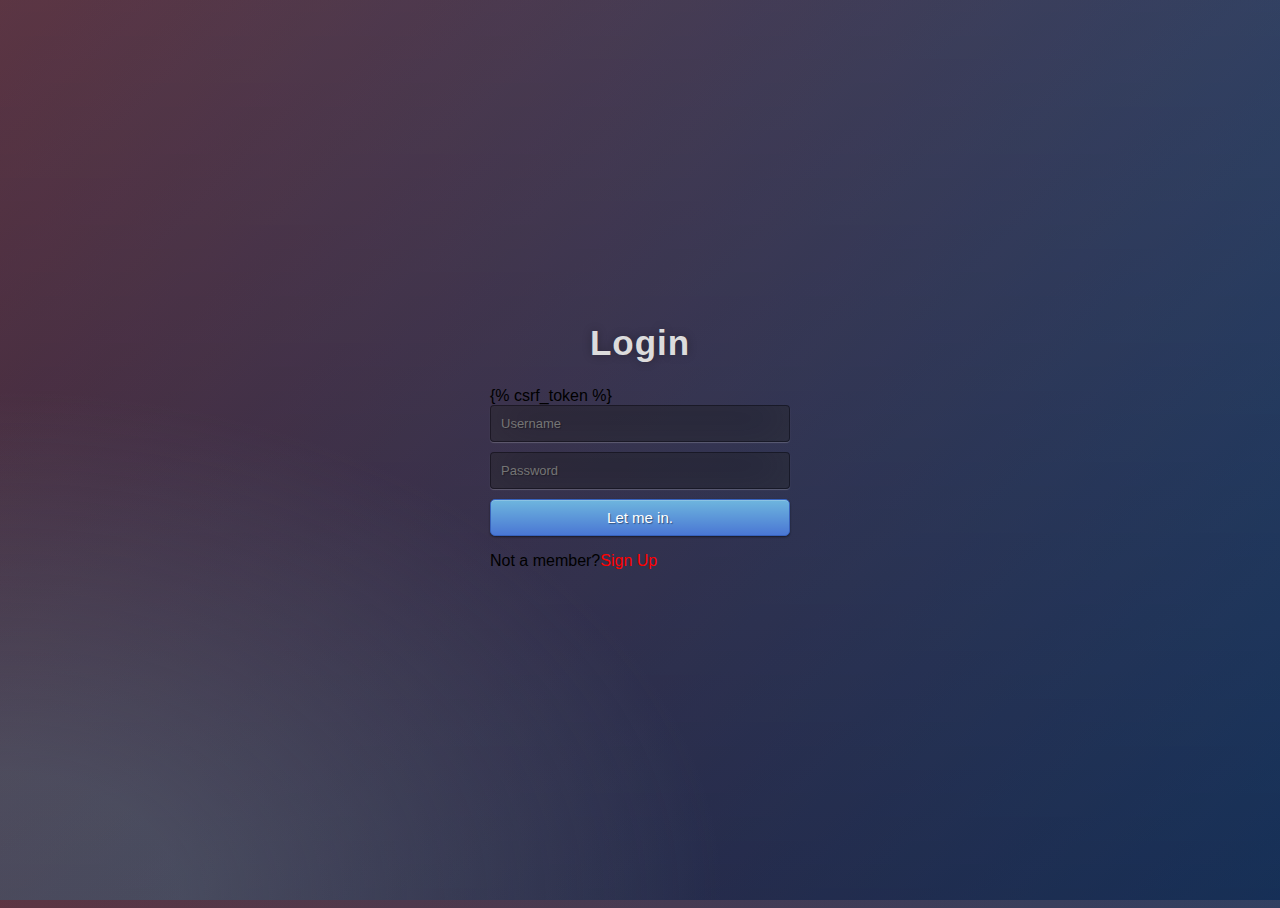
<file: developerapp/templates/developerapp/loginpage.html>
<!DOCTYPE html>
<html>
<head>
  <title></title>
  <style type="text/css">
    .btn { display: inline-block; *display: inline; *zoom: 1; padding: 4px 10px 4px; margin-bottom: 0; font-size: 13px; line-height: 18px; color: #333333; text-align: center;text-shadow: 0 1px 1px rgba(255, 255, 255, 0.75); vertical-align: middle; background-color: #f5f5f5; background-image: -moz-linear-gradient(top, #ffffff, #e6e6e6); background-image: -ms-linear-gradient(top, #ffffff, #e6e6e6); background-image: -webkit-gradient(linear, 0 0, 0 100%, from(#ffffff), to(#e6e6e6)); background-image: -webkit-linear-gradient(top, #ffffff, #e6e6e6); background-image: -o-linear-gradient(top, #ffffff, #e6e6e6); background-image: linear-gradient(top, #ffffff, #e6e6e6); background-repeat: repeat-x; filter: progid:dximagetransform.microsoft.gradient(startColorstr=#ffffff, endColorstr=#e6e6e6, GradientType=0); border-color: #e6e6e6 #e6e6e6 #e6e6e6; border-color: rgba(0, 0, 0, 0.1) rgba(0, 0, 0, 0.1) rgba(0, 0, 0, 0.25); border: 1px solid #e6e6e6; -webkit-border-radius: 4px; -moz-border-radius: 4px; border-radius: 4px; -webkit-box-shadow: inset 0 1px 0 rgba(255, 255, 255, 0.2), 0 1px 2px rgba(0, 0, 0, 0.05); -moz-box-shadow: inset 0 1px 0 rgba(255, 255, 255, 0.2), 0 1px 2px rgba(0, 0, 0, 0.05); box-shadow: inset 0 1px 0 rgba(255, 255, 255, 0.2), 0 1px 2px rgba(0, 0, 0, 0.05); cursor: pointer; *margin-left: .3em; }
.btn:hover, .btn:active, .btn.active, .btn.disabled, .btn[disabled] { background-color: #e6e6e6; }
.btn-large { padding: 9px 14px; font-size: 15px; line-height: normal; -webkit-border-radius: 5px; -moz-border-radius: 5px; border-radius: 5px; }
.btn:hover { color: #333333; text-decoration: none; background-color: #e6e6e6; background-position: 0 -15px; -webkit-transition: background-position 0.1s linear; -moz-transition: background-position 0.1s linear; -ms-transition: background-position 0.1s linear; -o-transition: background-position 0.1s linear; transition: background-position 0.1s linear; }
.btn-primary, .btn-primary:hover { text-shadow: 0 -1px 0 rgba(0, 0, 0, 0.25); color: #ffffff; }
.btn-primary.active { color: rgba(255, 255, 255, 0.75); }
.btn-primary { background-color: #4a77d4; background-image: -moz-linear-gradient(top, #6eb6de, #4a77d4); background-image: -ms-linear-gradient(top, #6eb6de, #4a77d4); background-image: -webkit-gradient(linear, 0 0, 0 100%, from(#6eb6de), to(#4a77d4)); background-image: -webkit-linear-gradient(top, #6eb6de, #4a77d4); background-image: -o-linear-gradient(top, #6eb6de, #4a77d4); background-image: linear-gradient(top, #6eb6de, #4a77d4); background-repeat: repeat-x; filter: progid:dximagetransform.microsoft.gradient(startColorstr=#6eb6de, endColorstr=#4a77d4, GradientType=0);  border: 1px solid #3762bc; text-shadow: 1px 1px 1px rgba(0,0,0,0.4); box-shadow: inset 0 1px 0 rgba(255, 255, 255, 0.2), 0 1px 2px rgba(0, 0, 0, 0.5); }
.btn-primary:hover, .btn-primary:active, .btn-primary.active, .btn-primary.disabled, .btn-primary[disabled] { filter: none; background-color: #4a77d4; }
.btn-block { width: 100%; display:block; }

* { -webkit-box-sizing:border-box; -moz-box-sizing:border-box; -ms-box-sizing:border-box; -o-box-sizing:border-box; box-sizing:border-box; }

html { width: 100%; height:100%; overflow:hidden; }

body { 
  width: 100%;
  height:100%;
  font-family: 'Open Sans', sans-serif;
  background: #092756;
  background: -moz-radial-gradient(0% 100%, ellipse cover, rgba(104,128,138,.4) 10%,rgba(138,114,76,0) 40%),-moz-linear-gradient(top,  rgba(57,173,219,.25) 0%, rgba(42,60,87,.4) 100%), -moz-linear-gradient(-45deg,  #670d10 0%, #092756 100%);
  background: -webkit-radial-gradient(0% 100%, ellipse cover, rgba(104,128,138,.4) 10%,rgba(138,114,76,0) 40%), -webkit-linear-gradient(top,  rgba(57,173,219,.25) 0%,rgba(42,60,87,.4) 100%), -webkit-linear-gradient(-45deg,  #670d10 0%,#092756 100%);
  background: -o-radial-gradient(0% 100%, ellipse cover, rgba(104,128,138,.4) 10%,rgba(138,114,76,0) 40%), -o-linear-gradient(top,  rgba(57,173,219,.25) 0%,rgba(42,60,87,.4) 100%), -o-linear-gradient(-45deg,  #670d10 0%,#092756 100%);
  background: -ms-radial-gradient(0% 100%, ellipse cover, rgba(104,128,138,.4) 10%,rgba(138,114,76,0) 40%), -ms-linear-gradient(top,  rgba(57,173,219,.25) 0%,rgba(42,60,87,.4) 100%), -ms-linear-gradient(-45deg,  #670d10 0%,#092756 100%);
  background: -webkit-radial-gradient(0% 100%, ellipse cover, rgba(104,128,138,.4) 10%,rgba(138,114,76,0) 40%), linear-gradient(to bottom,  rgba(57,173,219,.25) 0%,rgba(42,60,87,.4) 100%), linear-gradient(135deg,  #670d10 0%,#092756 100%);
  filter: progid:DXImageTransform.Microsoft.gradient( startColorstr='#3E1D6D', endColorstr='#092756',GradientType=1 );
}
.login { 
  position: absolute;
  top: 50%;
  left: 50%;
  margin: -150px 0 0 -150px;
  width:300px;
  height:300px;
}
.login h1 { color: #DCDCDC; text-shadow: 0 0 10px rgba(0,0,0,0.3); letter-spacing:1px;font-size: 35px; text-align:center; }

input { 
  width: 100%; 
  margin-bottom: 10px; 
  background: rgba(0,0,0,0.3);
  border: none;
  outline: none;
  padding: 10px;
  font-size: 13px;
  color: #fff;
  text-shadow: 1px 1px 1px rgba(0,0,0,0.3);
  border: 1px solid rgba(0,0,0,0.3);
  border-radius: 4px;
  box-shadow: inset 0 -5px 45px rgba(100,100,100,0.2), 0 1px 1px rgba(255,255,255,0.2);
  -webkit-transition: box-shadow .5s ease;
  -moz-transition: box-shadow .5s ease;
  -o-transition: box-shadow .5s ease;
  -ms-transition: box-shadow .5s ease;
  transition: box-shadow .5s ease;
}
input:focus { box-shadow: inset 0 -5px 45px rgba(100,100,100,0.4), 0 1px 1px rgba(255,255,255,0.2); }

  </style>
</head>
<body>
<div class="login">
  <h1>Login</h1>
    <form method="post">{% csrf_token %}
      <input type="text" name="user_name" placeholder="Username" required="required" />
        <input type="password" name="password" placeholder="Password" required="required" />
        <button type="submit" class="btn btn-primary btn-block btn-large">Let me in.</button>
    
    </form>
    <p>Not a member?<a href="signuppage" style="text-decoration: none;color:red">Sign Up</a></p>
</div>
</body>
</html>
</file>
